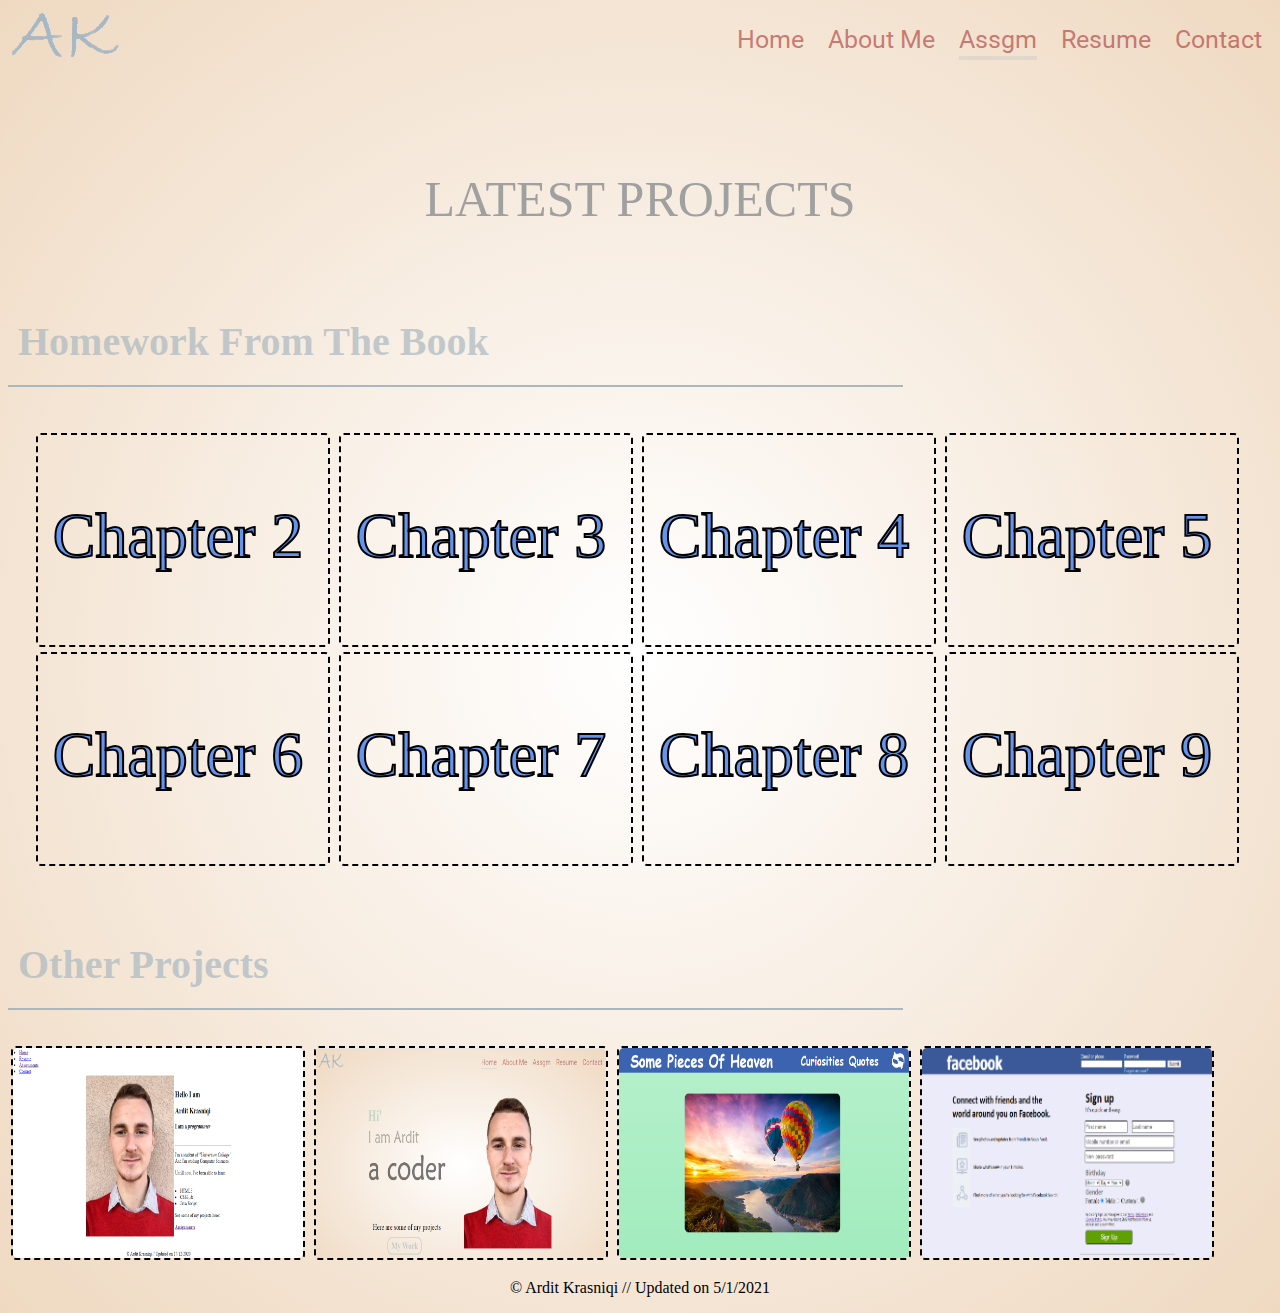
<file: Students BIO-Web 2/assignments.html>
<!DOCTYPE html>
<html>
	<head>
		<meta charset="UTF-8">
		<meta name="viewport" content="width=device-width, initial-scale=1.0">
		<title>Personal website / Assignments</title>
		<link rel="stylesheet" type="text/css" href="assignments.css">
		<link rel="preconnect" href="https://fonts.gstatic.com">
		<link href="https://fonts.googleapis.com/css2?family=Roboto&display=swap" rel="stylesheet">
	</head>
	<body>
	 	
		<div class="menu">   <!-- the menu -->
			<div class="logo">
				<a href="index.html">	
					<img src="logo.png">
				</a>
			</div>

			<div class="navBar">
				<nav>
					<li><a href="index.html" class="nav_home">Home</a></li>
					<li><a href="aboutme.html" class="nav_aboutme">About Me</a></li>
					<li><a href="assignments.html" class="nav_assgm">Assgm</a></li>
					<li><a href="resume.html" class="nav_resume">Resume</a></li>
					<li><a href="contact.html" class="nav_contact">Contact</a></li>
				</nav>	
			</div>
		</div>  <!-- ending of the menu -->
		
		    <!-- Homework -->
		    
			<div class="latest-projects"><p>LATEST PROJECTS</p></div>

			<h2 class="homework">Homework From The Book</h2>

			<div class="chapters">
				<a href="chapter2.html">
					<div class="nth-child">
						<p class="stroke-img">Chapter 2</p>
					</div>
				</a>
				<a href="chapter3.html">
					<div class="nth-child">
						<p class="stroke-img">Chapter 3</p>
					</div>
				</a>
				<a href="chapter4.html">
					<div class="nth-child">
						<p class="stroke-img">Chapter 4</p>
					</div>
				</a>
				<a href="chapter5.html">
					<div class="nth-child">
						<p class="stroke-img">Chapter 5</p>
					</div>
				</a>
				<a href="chapter6.html">
					<div class="nth-child">
						<p class="stroke-img">Chapter 6</p>
					</div>
				</a>
				<a href="chapter7.html">
					<div class="nth-child">
						<p class="stroke-img">Chapter 7</p>
					</div>
				</a>
				<a href="chapter8.html">
					<div class="nth-child">
						<p class="stroke-img">Chapter 8</p>
					</div>
				</a>
				<a href="chapter9.html">
					<div class="nth-child">
						<p class="stroke-img">Chapter 9</p>
					</div>
				</a>
			</div>

			<h2 class="homework">Other Projects</h2>
			<div class="projects">
				<a href="../Students BIO-Web/index.html">
					<div class="nth-child">
						<img class="img-projects" src="project1.PNG" alt="">
					</div>
				</a>
				<a href="index.html">
					<div class="nth-child">
						<img class="img-projects" src="project2.PNG" alt="">
					</div>
				</a>
				<a href="#">
					<div class="nth-child">
						<img class="img-projects" src="somePiecesOfHeaven.PNG" alt="">
					</div>
				</a>
				<a href="#">
					<div class="nth-child">
						<img class="img-projects" src="fFacebook.PNG" alt="">
					</div>
				</a>
			</div>

	    <!-- the footer -->
	    <footer>
	        <p> &copy; Ardit Krasniqi // Updated on 5/1/2021 </p>
	    </footer>
	</body>
</html>
</file>
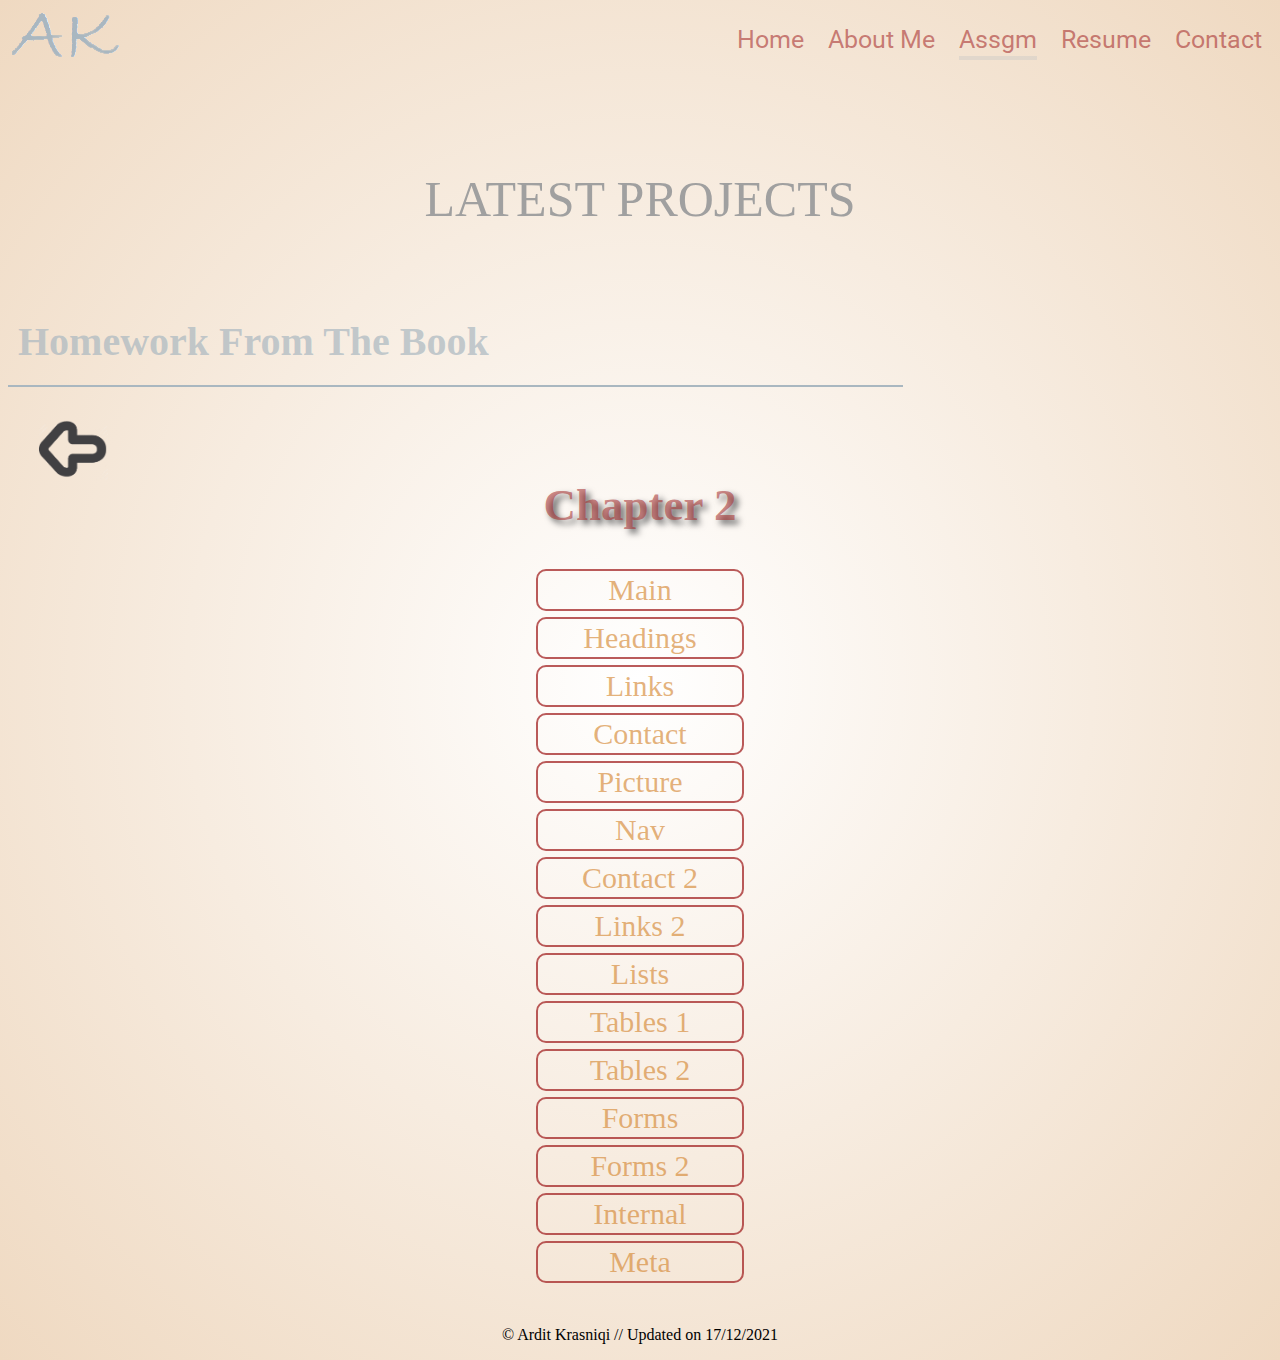
<file: Students BIO-Web 2/chapter2.html>
<!DOCTYPE html>
<html>
	<head>
		<meta charset="UTF-8">
		<meta name="viewport" content="width=device-width, initial-scale=1.0">
		<title>Personal website / Assignments</title>
		<link rel="stylesheet" type="text/css" href="assignments.css">
		<link rel="preconnect" href="https://fonts.gstatic.com">
		<link href="https://fonts.googleapis.com/css2?family=Roboto&display=swap" rel="stylesheet">
	</head>
	<body>
	 	
		<div class="menu">   <!-- the menu -->
			<div class="logo">
				<a href="index.html">	
					<img src="logo.png">
				</a>
			</div>

			<div class="navBar">
				<nav>
					<li><a href="index.html" class="nav_home">Home</a></li>
					<li><a href="aboutme.html" class="nav_aboutme">About Me</a></li>
					<li><a href="assignments.html" class="nav_assgm">Assgm</a></li>
					<li><a href="resume.html" class="nav_resume">Resume</a></li>
					<li><a href="contact.html" class="nav_contact">Contact</a></li>
				</nav>	
			</div>
		</div>  <!-- ending of the menu -->
		
		    <!-- Homework -->
		    
			<div class="latest-projects"><p>LATEST PROJECTS</p></div>

            <h2 class="homework">Homework From The Book</h2>
            
            <a href="assignments.html"><img class="back-button" src="back.png" alt=""></a>

            <h1 class="title">Chapter 2</h1>
            

            <div class="examples">
                <a title="Example 2.1" href="../../detyra/Chapter 2/main.html">Main</a>         
                <a title="Example 2.2" href="../../detyra/Chapter 2/heading.html">Headings</a>  
                <a title="Example 2.3" href="../../detyra/Chapter 2/links.html">Links</a>       
                <a title="Example 2.4" href="../../detyra/Chapter 2/contact.html">Contact</a>    
                <a title="Example 2.6" href="../../detyra/Chapter 2/picture.html">Picture</a>   
                <a title="Example 2.7" href="../../detyra/Chapter 2/nav.html">Nav </a>            
                <a title="Example 2.9" href="../../detyra/Chapter 2/contact2.html">Contact 2</a>
                <a title="Example 2.10" href="../../detyra/Chapter 2/links2.html">Links 2</a>      
                <a title="Example 2.11" href="../../detyra/Chapter 2/list.html">Lists</a>         
                <a title="Example 2.12" href="../../detyra/Chapter 2/table1.html">Tables 1</a>    
                <a title="Example 2.13" href="../../detyra/Chapter 2/table2.html">Tables 2</a>   
                <a title="Example 2.14" href="../../detyra/Chapter 2/form.html">Forms</a>         
                <a title="Example 2.15" href="../../detyra/Chapter 2/form2.html">Forms 2</a>      
                <a title="Example 2.16" href="../../detyra/Chapter 2/internal.html">Internal</a>  
                <a title="Example 2.17" href="../../detyra/Chapter 2/meta.html">Meta</a>
            </div>
	    <!-- the footer -->
	    <footer>
	        <p> &copy; Ardit Krasniqi // Updated on 17/12/2021 </p>
	    </footer>
	</body>
</html>
</file>
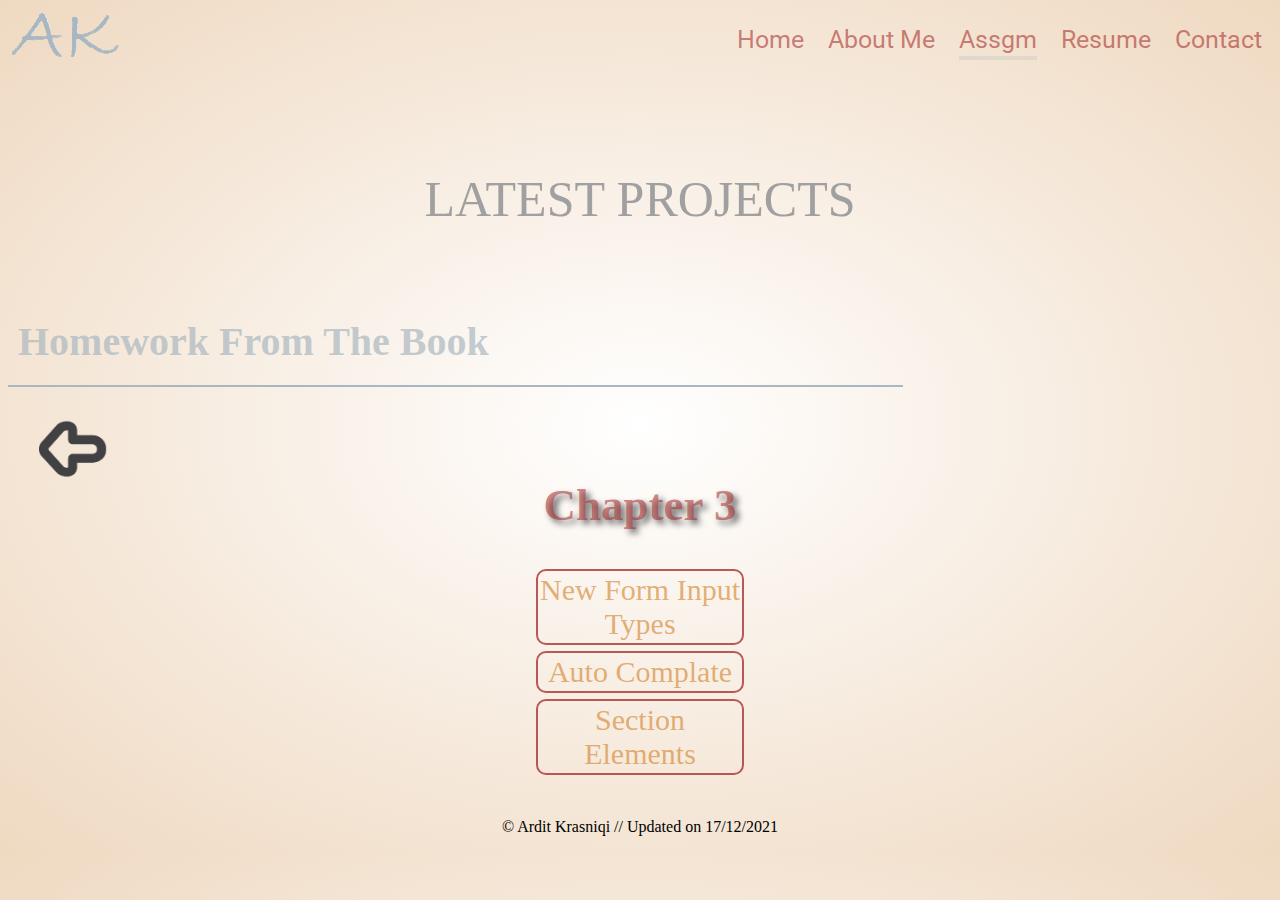
<file: Students BIO-Web 2/chapter3.html>
<!DOCTYPE html>
<html>
	<head>
		<meta charset="UTF-8">
		<meta name="viewport" content="width=device-width, initial-scale=1.0">
		<title>Personal website / Assignments</title>
		<link rel="stylesheet" type="text/css" href="assignments.css">
		<link rel="preconnect" href="https://fonts.gstatic.com">
		<link href="https://fonts.googleapis.com/css2?family=Roboto&display=swap" rel="stylesheet">
	</head>
	<body>
	 	
		<div class="menu">   <!-- the menu -->
			<div class="logo">
				<a href="index.html">	
					<img src="logo.png">
				</a>
			</div>

			<div class="navBar">
				<nav>
					<li><a href="index.html" class="nav_home">Home</a></li>
					<li><a href="aboutme.html" class="nav_aboutme">About Me</a></li>
					<li><a href="assignments.html" class="nav_assgm">Assgm</a></li>
					<li><a href="resume.html" class="nav_resume">Resume</a></li>
					<li><a href="contact.html" class="nav_contact">Contact</a></li>
				</nav>	
			</div>
		</div>  <!-- ending of the menu -->
		
		    <!-- Homework -->
		    
			<div class="latest-projects"><p>LATEST PROJECTS</p></div>

            <h2 class="homework">Homework From The Book</h2>
            
            <a href="assignments.html"><img class="back-button" src="back.png" alt=""></a>

            <h1 class="title">Chapter 3</h1>
            

            <div class="examples">
                <a title="Example 3.1" href="../../detyra/chapter 3/newforminputtypes.html">New Form Input Types</a>  
				<a title="Example 3.17" href="../../detyra/chapter 3/autocomplete.html">Auto Complate</a>
				<a title="Example 3.18" href="../../detyra/chapter 3/sectionelements.html">Section Elements</a>
            </div>
	    <!-- the footer -->
	    <footer>
	        <p> &copy; Ardit Krasniqi // Updated on 17/12/2021 </p>
	    </footer>
	</body>
</html>
</file>
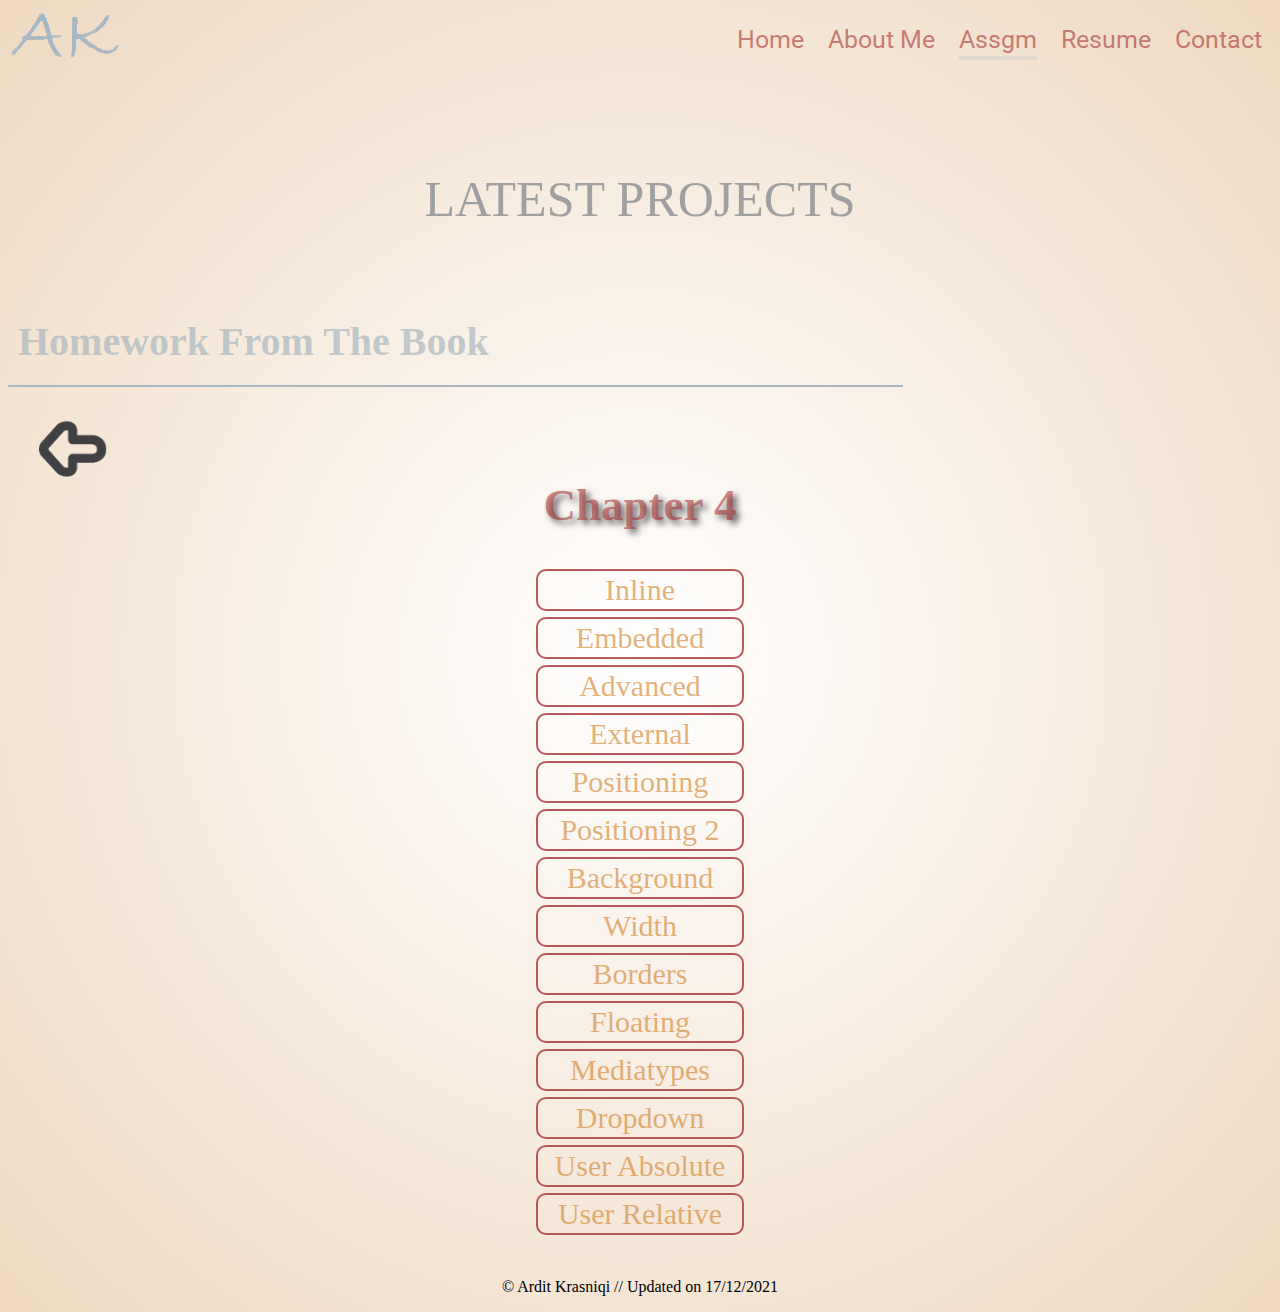
<file: Students BIO-Web 2/chapter4.html>
<!DOCTYPE html>
<html>
	<head>
		<meta charset="UTF-8">
		<meta name="viewport" content="width=device-width, initial-scale=1.0">
		<title>Personal website / Assignments</title>
		<link rel="stylesheet" type="text/css" href="assignments.css">
		<link rel="preconnect" href="https://fonts.gstatic.com">
		<link href="https://fonts.googleapis.com/css2?family=Roboto&display=swap" rel="stylesheet">
	</head>
	<body>
	 	
		<div class="menu">   <!-- the menu -->
			<div class="logo">
				<a href="index.html">	
					<img src="logo.png">
				</a>
			</div>

			<div class="navBar">
				<nav>
					<li><a href="index.html" class="nav_home">Home</a></li>
					<li><a href="aboutme.html" class="nav_aboutme">About Me</a></li>
					<li><a href="assignments.html" class="nav_assgm">Assgm</a></li>
					<li><a href="resume.html" class="nav_resume">Resume</a></li>
					<li><a href="contact.html" class="nav_contact">Contact</a></li>
				</nav>	
			</div>
		</div>  <!-- ending of the menu -->
		
		    <!-- Homework -->
		    
			<div class="latest-projects"><p>LATEST PROJECTS</p></div>

            <h2 class="homework">Homework From The Book</h2>
            
            <a href="assignments.html"><img class="back-button" src="back.png" alt=""></a>

            <h1 class="title">Chapter 4</h1>
            

            <div class="examples">
                <a title="Example 4.1" href="../../detyra/chapter 4/inline.html">Inline</a> 
				<a title="Example 4.3" href="../../detyra/chapter 4/embedded.html">Embedded</a>            
				<a title="Example 4.6" href="../../detyra/chapter 4/advanced.html">Advanced</a>  
				<a title="Example 4.8" href="../../detyra/chapter 4/external.html">External</a>          
				<a title="Example 4.9" href="../../detyra/chapter 4/positioning.html">Positioning</a> 
				<a title="Example 4.10" href="../../detyra/chapter 4/positioning2.html">Positioning 2</a> 
				<a title="Example 4.11" href="../../detyra/chapter 4/background.html">Background</a>      
				<a title="Example 4.12" href="../../detyra/chapter 4/width.html">Width</a> 
				<a title="Example 4.14" href="../../detyra/chapter 4/borders.html">Borders</a> 
				<a title="Example 4.15" href="../../detyra/chapter 4/floating.html">Floating</a> 
				<a title="Example 4.16" href="../../detyra/chapter 4/mediatypes.html">Mediatypes</a>      
				<a title="Example 4.17" href="../../detyra/chapter 4/dropdown.html">Dropdown</a> 
				<a title="Example 4.18" href="../../detyra/chapter 4/user_absolute.html">User Absolute</a> 
				<a title="Example 4.22" href="../../detyra/chapter 4/user_relative.html">User Relative</a>
            </div>
	    <!-- the footer -->
	    <footer>
	        <p> &copy; Ardit Krasniqi // Updated on 17/12/2021 </p>
	    </footer>
	</body>
</html>
</file>
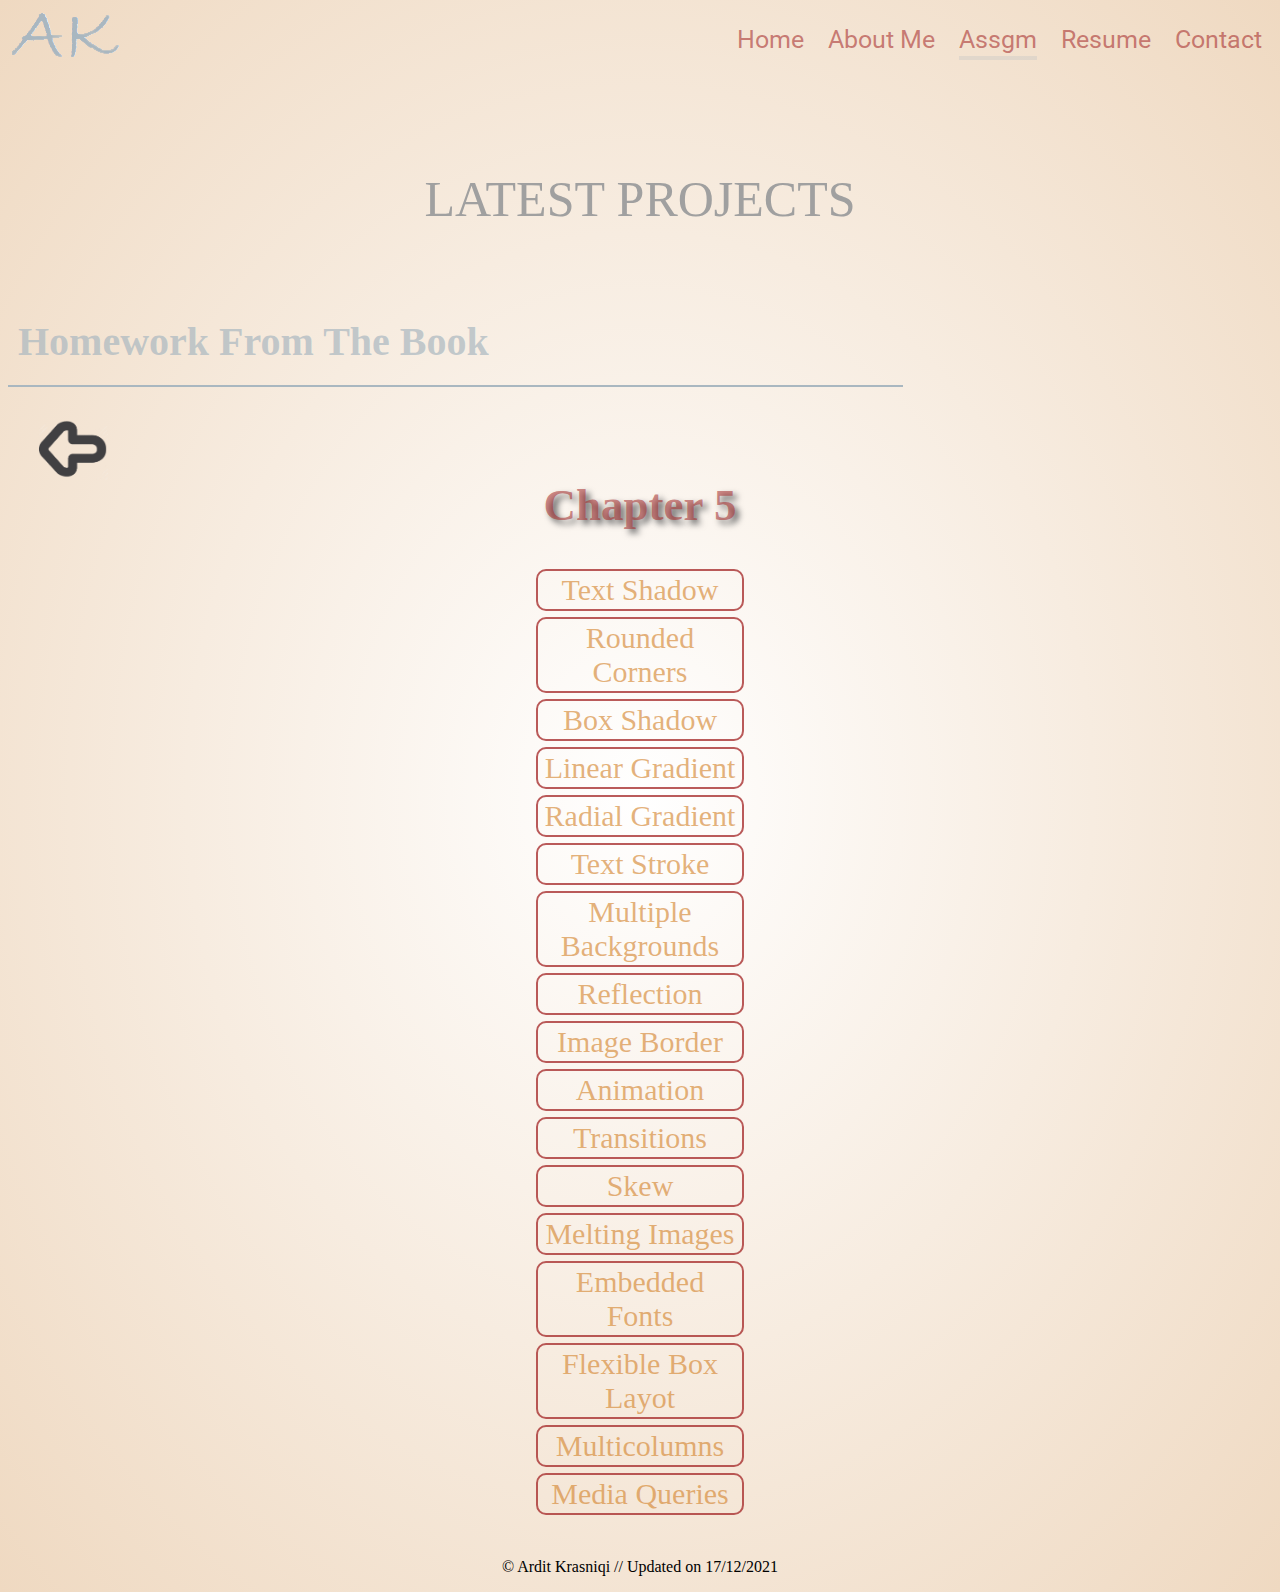
<file: Students BIO-Web 2/chapter5.html>
<!DOCTYPE html>
<html>
	<head>
		<meta charset="UTF-8">
		<meta name="viewport" content="width=device-width, initial-scale=1.0">
		<title>Personal website / Assignments</title>
		<link rel="stylesheet" type="text/css" href="assignments.css">
		<link rel="preconnect" href="https://fonts.gstatic.com">
		<link href="https://fonts.googleapis.com/css2?family=Roboto&display=swap" rel="stylesheet">
	</head>
	<body>
	 	
		<div class="menu">   <!-- the menu -->
			<div class="logo">
				<a href="index.html">	
					<img src="logo.png">
				</a>
			</div>

			<div class="navBar">
				<nav>
					<li><a href="index.html" class="nav_home">Home</a></li>
					<li><a href="aboutme.html" class="nav_aboutme">About Me</a></li>
					<li><a href="assignments.html" class="nav_assgm">Assgm</a></li>
					<li><a href="resume.html" class="nav_resume">Resume</a></li>
					<li><a href="contact.html" class="nav_contact">Contact</a></li>
				</nav>	
			</div>
		</div>  <!-- ending of the menu -->
		
		    <!-- Homework -->
		    
			<div class="latest-projects"><p>LATEST PROJECTS</p></div>

            <h2 class="homework">Homework From The Book</h2>
            
            <a href="assignments.html"><img class="back-button" src="back.png" alt=""></a>

            <h1 class="title">Chapter 5</h1>
            

            <div class="examples">
                <a title="Example 5.1" href="../../detyra/chapter 5/textshadow.html">Text Shadow</a>
				<a title="Example 5.2" href="../../detyra/chapter 5/roundedcorners.html">Rounded Corners</a> 
				<a title="Example 5.3" href="../../detyra/chapter 5/boxshadow.html">Box Shadow</a>
				<a title="Example 5.4" href="../../detyra/chapter 5/lineargradient.html">Linear Gradient</a> 
				<a title="Example 5.6" href="../../detyra/chapter 5/radialgradient.html">Radial Gradient</a>
				<a title="Example 5.7" href="../../detyra/chapter 5/textstroke.html">Text Stroke</a>         
				<a title="Example 5.8" href="../../detyra/chapter 5/multiplebackgrounds.html">Multiple Backgrounds</a>
				<a title="Example 5.9" href="../../detyra/chapter 5/reflection.html">Reflection</a>          
				<a title="Example 5.10" href="../../detyra/chapter 5/imageborder.html">Image Border</a>  
				<a title="Example 5.11" href="../../detyra/chapter 5/animation.html">Animation</a> 
				<a title="Example 5.12" href="../../detyra/chapter 5/transitions.html">Transitions</a>        
				<a title="Example 5.13" href="../../detyra/chapter 5/skew.html">Skew</a>  
				<a title="Example 5.14" href="../../detyra/chapter 5/meltingimages.html">Melting Images</a> 
				<a title="Example 5.15" href="../../detyra/chapter 5/embeddedfonts.html">Embedded Fonts</a>   
				<a title="Example 5.16" href="../../detyra/chapter 5/fblm.html">Flexible Box Layot </a>  
				<a title="Example 5.17" href="../../detyra/chapter 5/multicolumns.html">Multicolumns</a>      
				<a title="Example 5.18" href="../../detyra/chapter 5/mediaqueries.html">Media Queries</a>
            </div>
	    <!-- the footer -->
	    <footer>
	        <p> &copy; Ardit Krasniqi // Updated on 17/12/2021 </p>
	    </footer>
	</body>
</html>
</file>
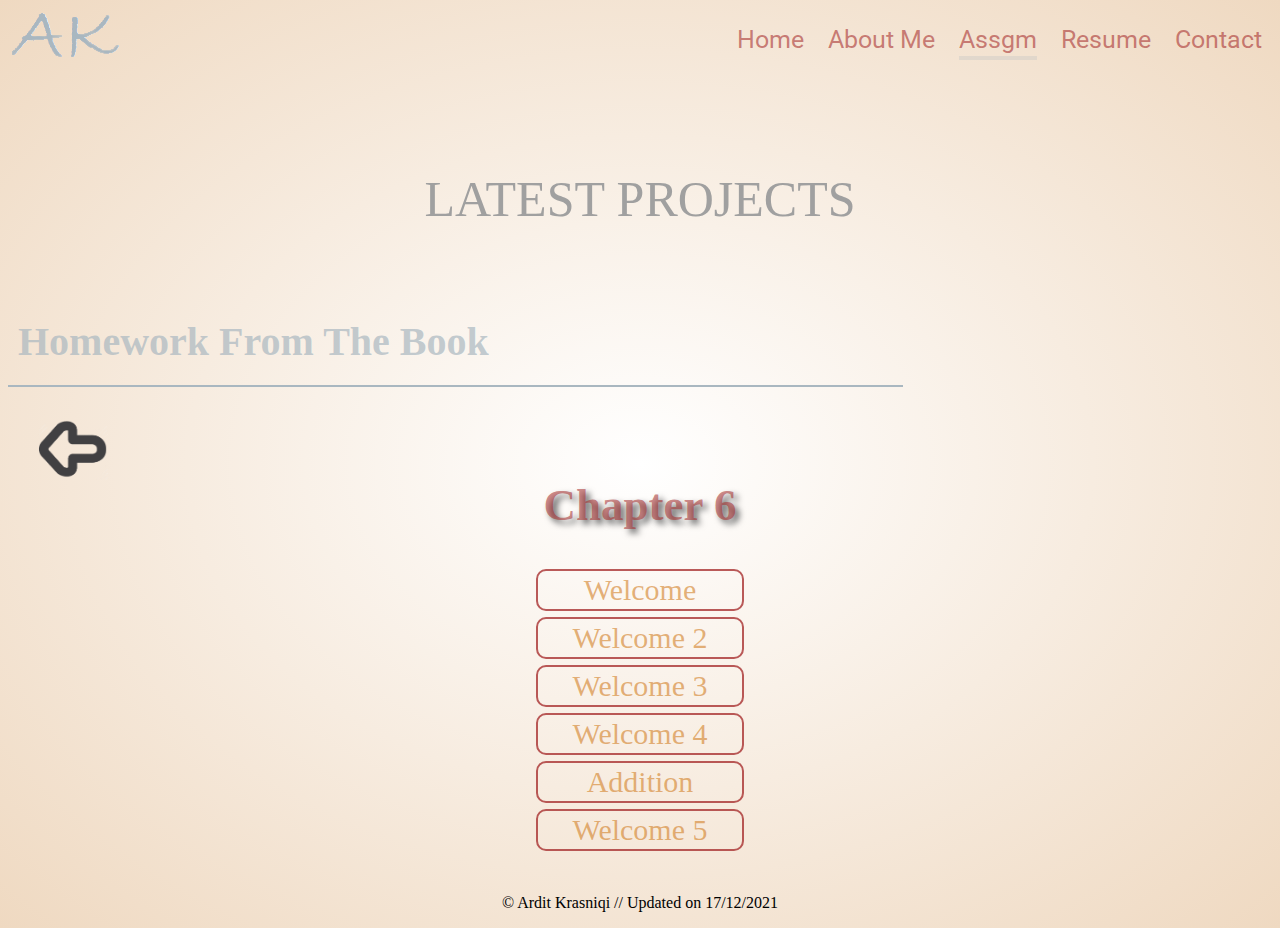
<file: Students BIO-Web 2/chapter6.html>
<!DOCTYPE html>
<html>
	<head>
		<meta charset="UTF-8">
		<meta name="viewport" content="width=device-width, initial-scale=1.0">
		<title>Personal website / Assignments</title>
		<link rel="stylesheet" type="text/css" href="assignments.css">
		<link rel="preconnect" href="https://fonts.gstatic.com">
		<link href="https://fonts.googleapis.com/css2?family=Roboto&display=swap" rel="stylesheet">
	</head>
	<body>
	 	
		<div class="menu">   <!-- the menu -->
			<div class="logo">
				<a href="index.html">	
					<img src="logo.png">
				</a>
			</div>

			<div class="navBar">
				<nav>
					<li><a href="index.html" class="nav_home">Home</a></li>
					<li><a href="aboutme.html" class="nav_aboutme">About Me</a></li>
					<li><a href="assignments.html" class="nav_assgm">Assgm</a></li>
					<li><a href="resume.html" class="nav_resume">Resume</a></li>
					<li><a href="contact.html" class="nav_contact">Contact</a></li>
				</nav>	
			</div>
		</div>  <!-- ending of the menu -->
		
		    <!-- Homework -->
		    
			<div class="latest-projects"><p>LATEST PROJECTS</p></div>

            <h2 class="homework">Homework From The Book</h2>
            
            <a href="assignments.html"><img class="back-button" src="back.png" alt=""></a>

            <h1 class="title">Chapter 6</h1>
            

            <div class="examples">
                <a title="Example 6.1" href="../../detyra/chapter 6/welcome.html">Welcome</a> 
				<a title="Example 6.2" href="../../detyra/chapter 6/welcome2.html">Welcome 2</a>
				<a title="Example 6.3" href="../../detyra/chapter 6/welcome3.html">Welcome 3</a>   
				<a title="Example 6.5" href="../../detyra/chapter 6/welcome4.html">Welcome 4</a> 
				<a title="Example 6.7" href="../../detyra/chapter 6/addition.html">Addition</a>   
				<a title="Example 6.14" href="../../detyra/chapter 6/welcome5.html">Welcome 5</a>
            </div>
	    <!-- the footer -->
	    <footer>
	        <p> &copy; Ardit Krasniqi // Updated on 17/12/2021 </p>
	    </footer>
	</body>
</html>
</file>
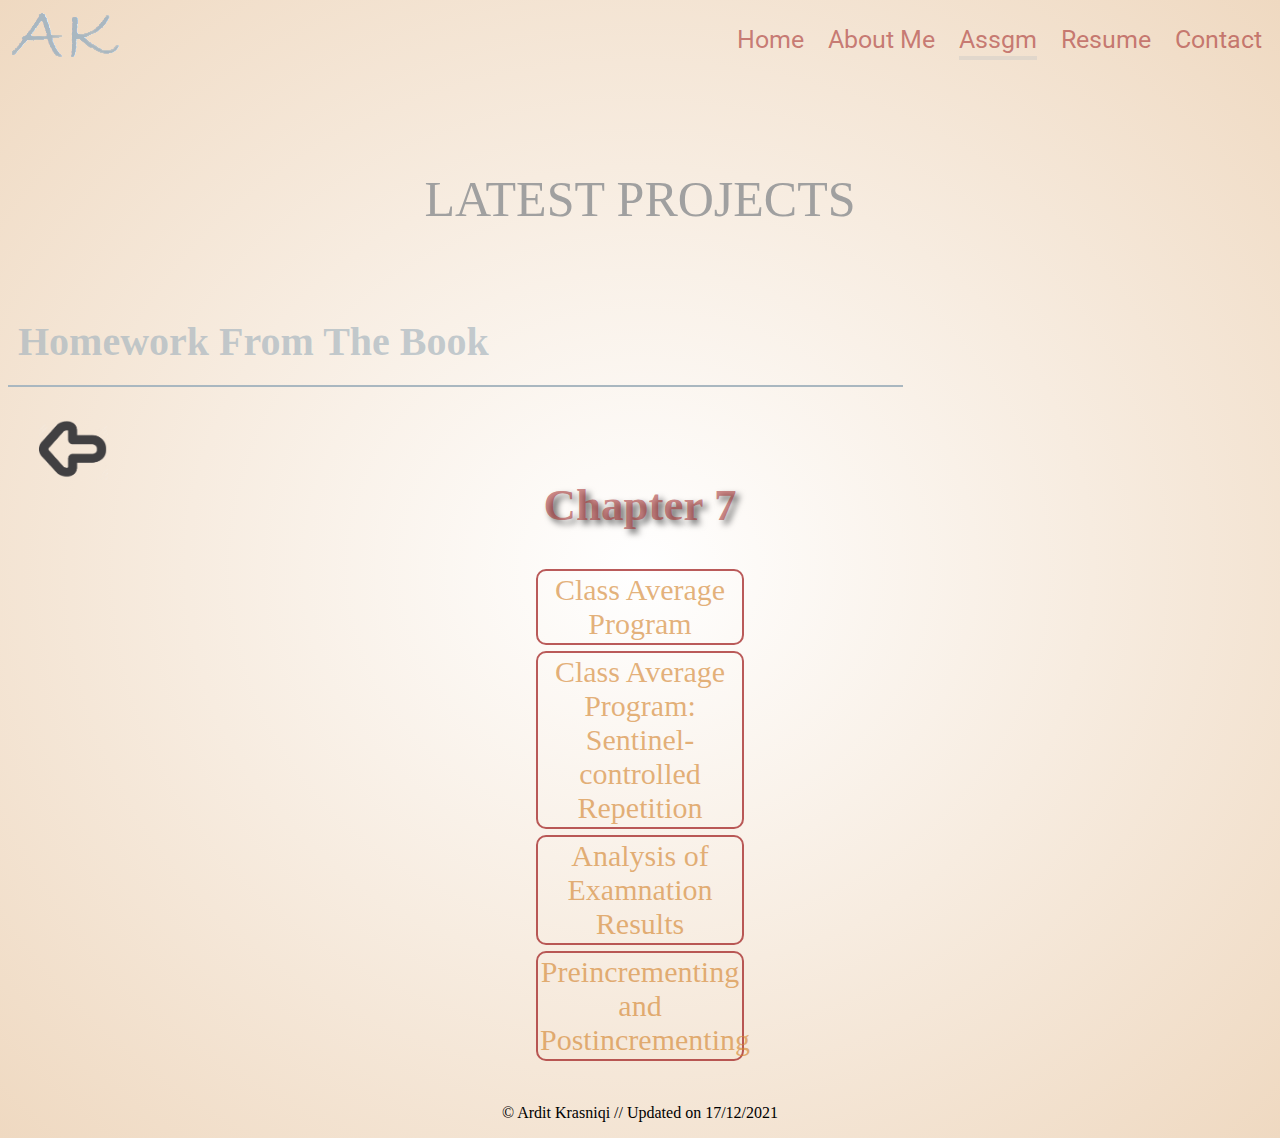
<file: Students BIO-Web 2/chapter7.html>
<!DOCTYPE html>
<html>
	<head>
		<meta charset="UTF-8">
		<meta name="viewport" content="width=device-width, initial-scale=1.0">
		<title>Personal website / Assignments</title>
		<link rel="stylesheet" type="text/css" href="assignments.css">
		<link rel="preconnect" href="https://fonts.gstatic.com">
		<link href="https://fonts.googleapis.com/css2?family=Roboto&display=swap" rel="stylesheet">
	</head>
	<body>
	 	
		<div class="menu">   <!-- the menu -->
			<div class="logo">
				<a href="index.html">	
					<img src="logo.png">
				</a>
			</div>

			<div class="navBar">
				<nav>
					<li><a href="index.html" class="nav_home">Home</a></li>
					<li><a href="aboutme.html" class="nav_aboutme">About Me</a></li>
					<li><a href="assignments.html" class="nav_assgm">Assgm</a></li>
					<li><a href="resume.html" class="nav_resume">Resume</a></li>
					<li><a href="contact.html" class="nav_contact">Contact</a></li>
				</nav>	
			</div>
		</div>  <!-- ending of the menu -->
		
		    <!-- Homework -->
		    
			<div class="latest-projects"><p>LATEST PROJECTS</p></div>

            <h2 class="homework">Homework From The Book</h2>
            
            <a href="assignments.html"><img class="back-button" src="back.png" alt=""></a>

            <h1 class="title">Chapter 7</h1>
            

            <div class="examples">
                <a title="Example 7.7" href="../../detyra/chapter 7/average.html">Class Average Program</a>  
                <a title="Example 7.9" href="../../detyra/chapter 7/average2.html">Class Average Program: Sentinel-controlled Repetition</a>  
                <a title="Example 7.11" href="../../detyra/chapter 7/analysis.html">Analysis of Examnation Results</a>  
                <a title="Example 7.14" href="../../detyra/chapter 7/increment.html">Preincrementing and Postincrementing</a>
            </div>
	    <!-- the footer -->
	    <footer>
	        <p> &copy; Ardit Krasniqi // Updated on 17/12/2021 </p>
	    </footer>
	</body>
</html>
</file>
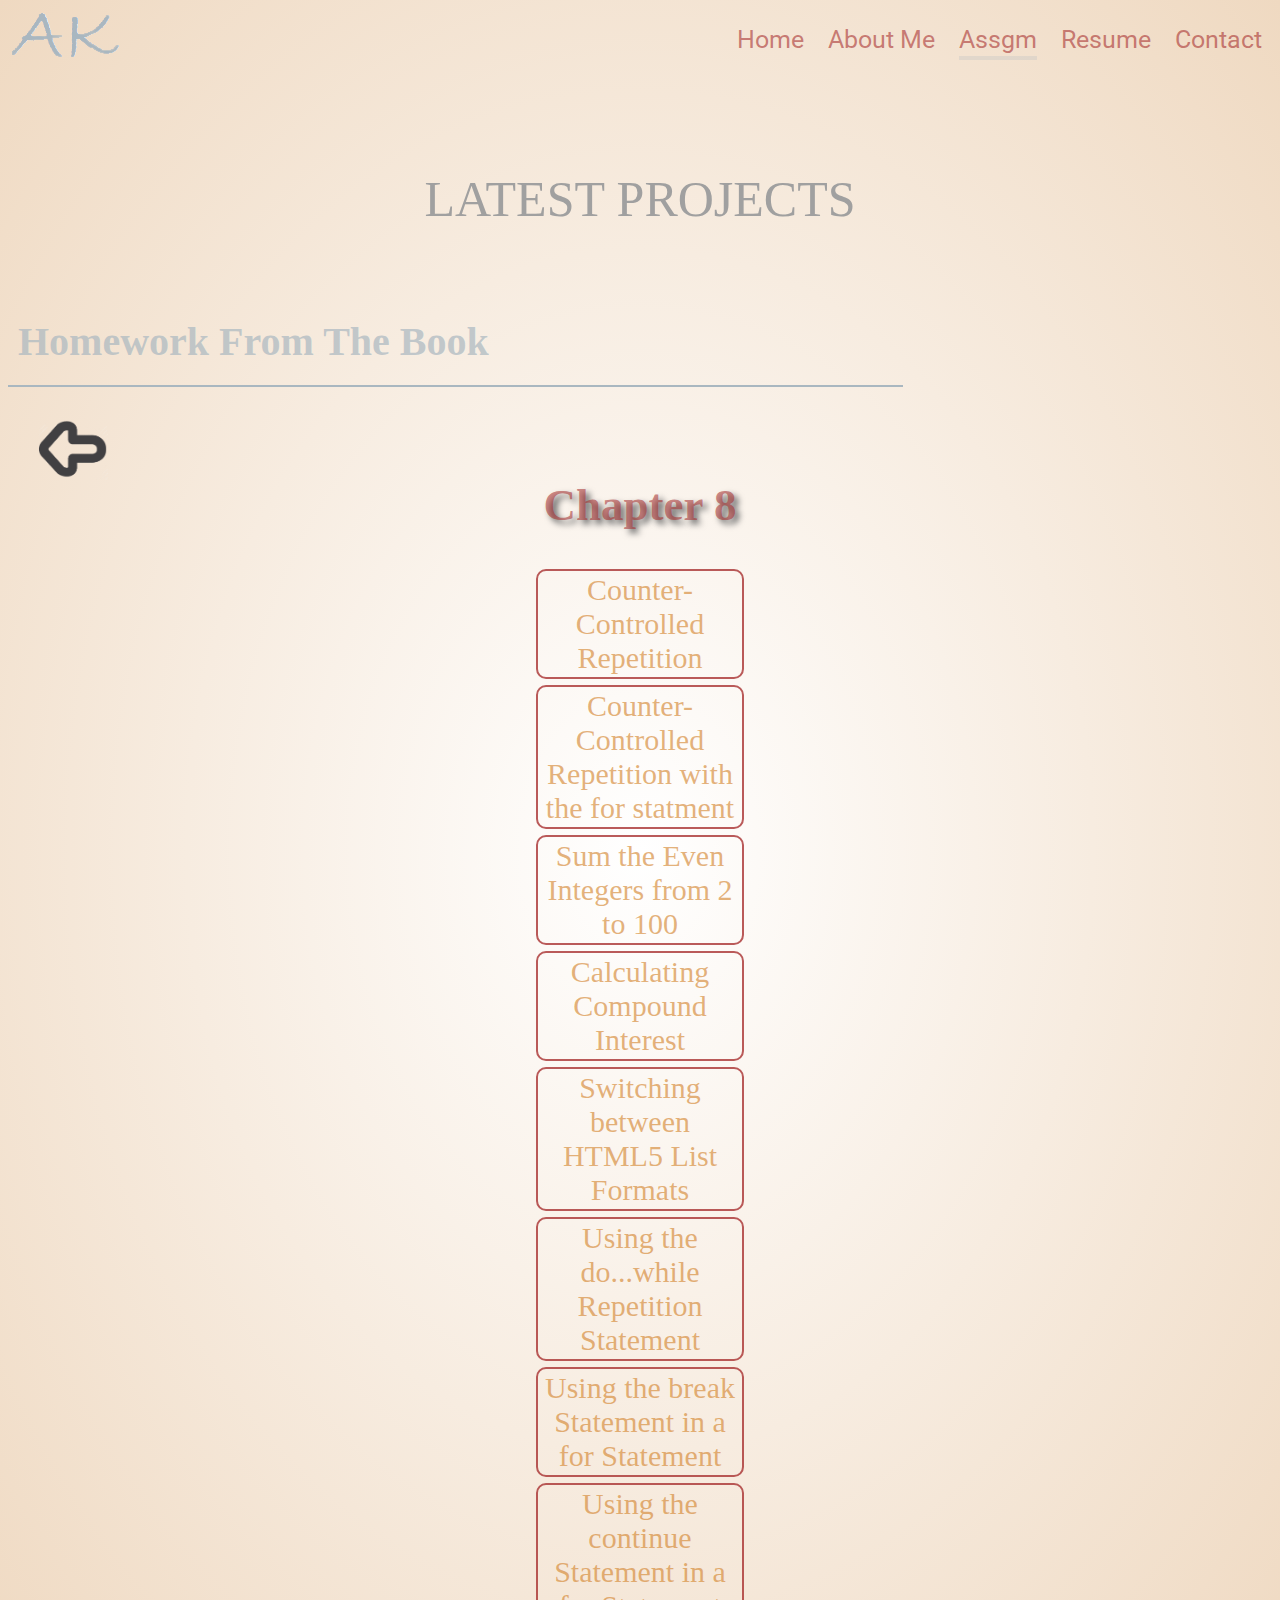
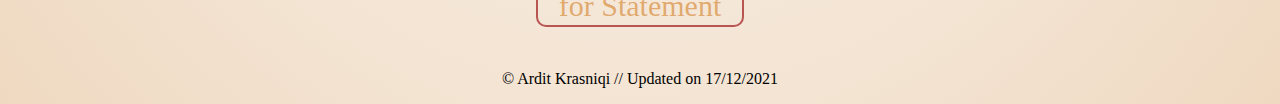
<file: Students BIO-Web 2/chapter8.html>
<!DOCTYPE html>
<html>
	<head>
		<meta charset="UTF-8">
		<meta name="viewport" content="width=device-width, initial-scale=1.0">
		<title>Personal website / Assignments</title>
		<link rel="stylesheet" type="text/css" href="assignments.css">
		<link rel="preconnect" href="https://fonts.gstatic.com">
		<link href="https://fonts.googleapis.com/css2?family=Roboto&display=swap" rel="stylesheet">
	</head>
	<body>
	 	
		<div class="menu">   <!-- the menu -->
			<div class="logo">
				<a href="index.html">	
					<img src="logo.png">
				</a>
			</div>

			<div class="navBar">
				<nav>
					<li><a href="index.html" class="nav_home">Home</a></li>
					<li><a href="aboutme.html" class="nav_aboutme">About Me</a></li>
					<li><a href="assignments.html" class="nav_assgm">Assgm</a></li>
					<li><a href="resume.html" class="nav_resume">Resume</a></li>
					<li><a href="contact.html" class="nav_contact">Contact</a></li>
				</nav>	
			</div>
		</div>  <!-- ending of the menu -->
		
		    <!-- Homework -->
		    
			<div class="latest-projects"><p>LATEST PROJECTS</p></div>

            <h2 class="homework">Homework From The Book</h2>
            
            <a href="assignments.html"><img class="back-button" src="back.png" alt=""></a>

            <h1 class="title">Chapter 8</h1>
            

            <div class="examples">
                <a title="Example 8.1" href="../../detyra/chapter 8/WhileCounter.html">Counter-Controlled Repetition</a>  
                <a title="Example 8.2" href="../../detyra/chapter 8/ForCounter.html">Counter-Controlled Repetition with the for statment</a> 
                <a title="Example 8.5" href="../../detyra/chapter 8/Sum.html">Sum the Even Integers from 2 to 100</a> 
                <a title="Example 8.6" href="../../detyra/chapter 8/Interest.html">Calculating Compound Interest</a> 
                <a title="Example 8.7" href="../../detyra/chapter 8/SwitchTest.html">Switching between HTML5 List Formats</a> 
                <a title="Example 8.9" href="../../detyra/chapter 8/DowhileTest.html">Using the do...while Repetition Statement</a> 
                <a title="Example 8.11" href="../../detyra/chapter 8/BreakTest.html">Using the break Statement in a for Statement</a> 
                <a title="Example 8.12" href="../../detyra/chapter 8/ContinueTest.html">Using the continue Statement in a for Statement</a> 
            </div>
	    <!-- the footer -->
	    <footer>
	        <p> &copy; Ardit Krasniqi // Updated on 17/12/2021 </p>
	    </footer>
	</body>
</html>
</file>
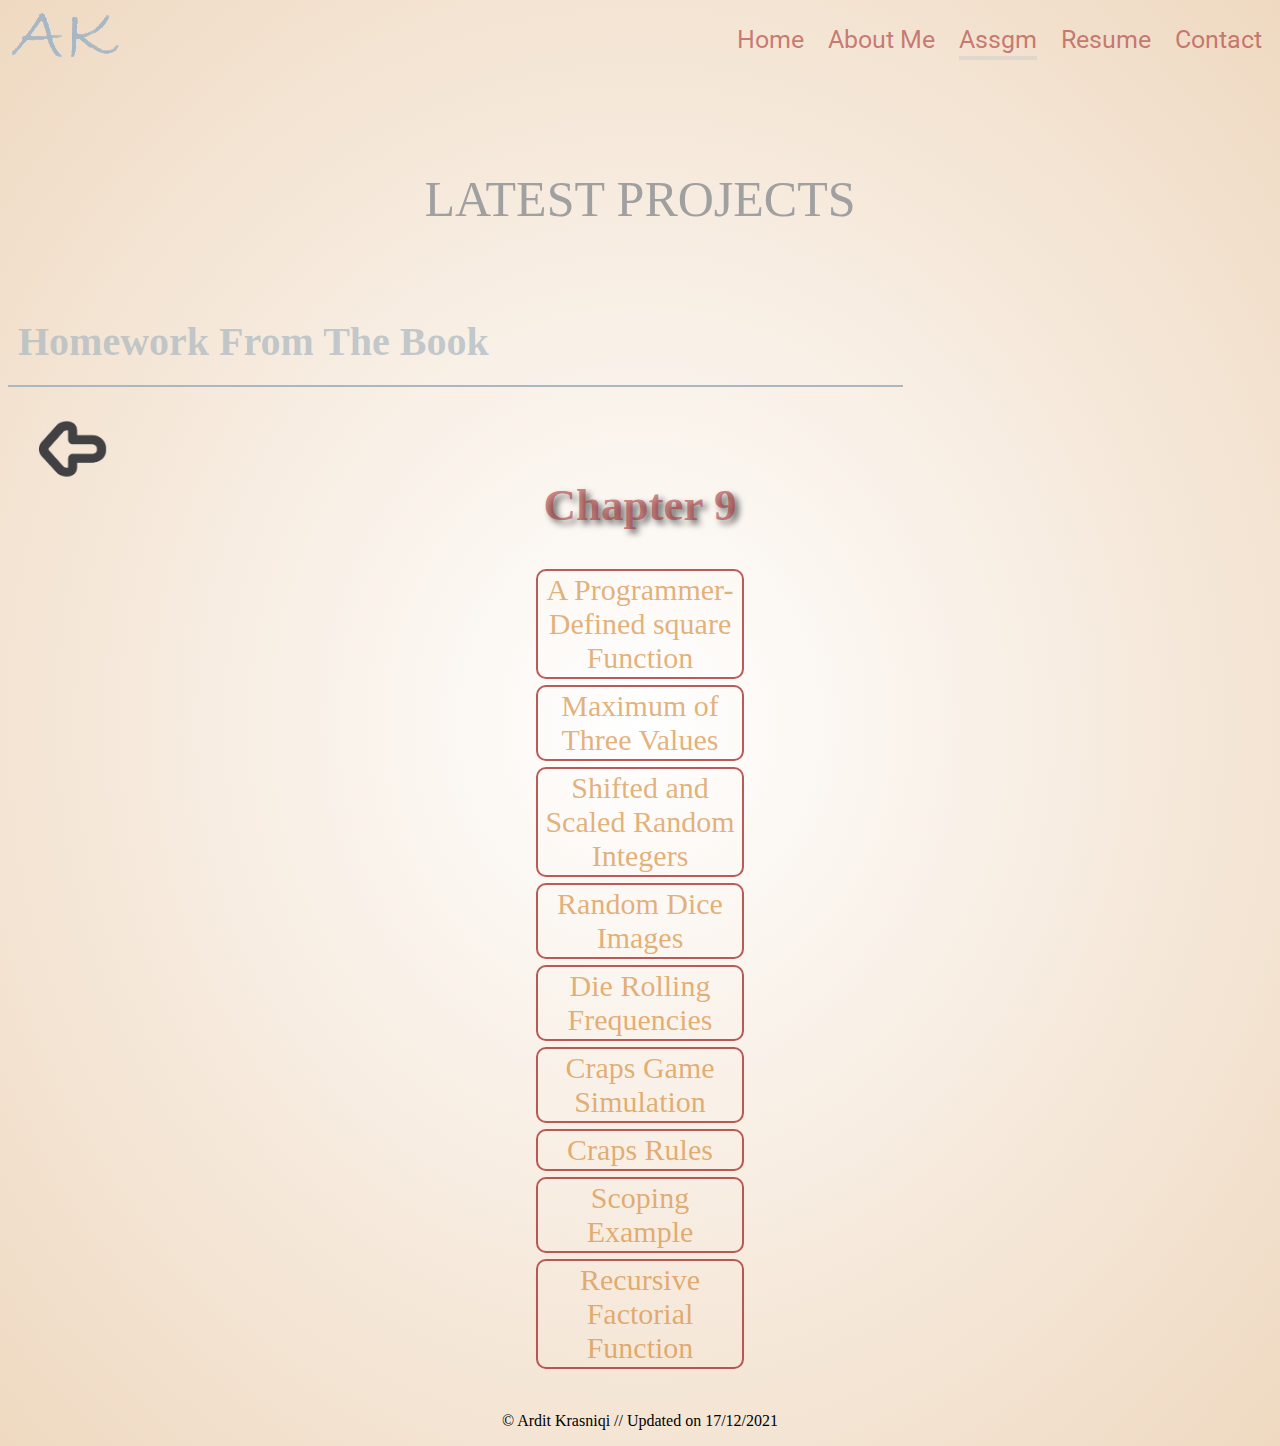
<file: Students BIO-Web 2/chapter9.html>
<!DOCTYPE html>
<html>
	<head>
		<meta charset="UTF-8">
		<meta name="viewport" content="width=device-width, initial-scale=1.0">
		<title>Personal website / Assignments</title>
		<link rel="stylesheet" type="text/css" href="assignments.css">
		<link rel="preconnect" href="https://fonts.gstatic.com">
		<link href="https://fonts.googleapis.com/css2?family=Roboto&display=swap" rel="stylesheet">
	</head>
	<body>
	 	
		<div class="menu">   <!-- the menu -->
			<div class="logo">
				<a href="index.html">	
					<img src="logo.png">
				</a>
			</div>

			<div class="navBar">
				<nav>
					<li><a href="index.html" class="nav_home">Home</a></li>
					<li><a href="aboutme.html" class="nav_aboutme">About Me</a></li>
					<li><a href="assignments.html" class="nav_assgm">Assgm</a></li>
					<li><a href="resume.html" class="nav_resume">Resume</a></li>
					<li><a href="contact.html" class="nav_contact">Contact</a></li>
				</nav>	
			</div>
		</div>  <!-- ending of the menu -->
		
		    <!-- Homework -->
		    
			<div class="latest-projects"><p>LATEST PROJECTS</p></div>

            <h2 class="homework">Homework From The Book</h2>
            
            <a href="assignments.html"><img class="back-button" src="back.png" alt=""></a>

            <h1 class="title">Chapter 9</h1>
            

            <div class="examples">
                <a title="Example 9.2" href="../../detyra/chapter 9/SquareInt.html">A Programmer-Defined square Function</a>  
				<a title="Example 9.3" href="../../detyra/chapter 9/maximum.html">Maximum of Three Values</a>
                <a title="Example 9.4" href="../../detyra/chapter 9/RandomInt.html">Shifted and Scaled Random Integers</a>
                <a title="Example 9.5" href="../../detyra/chapter 9/RollDice.html">Random Dice Images</a>
                <a title="Example 9.6" href="../../detyra/chapter 9/RollDice2.html">Die Rolling Frequencies</a>
                <a title="Example 9.7" href="../../detyra/chapter 9/craps.html">Craps Game Simulation</a>
                <a title="Example 9.8" href="../../detyra/chapter 9/CrapsRules.html">Craps Rules</a>
                <a title="Example 9.9" href="../../detyra/chapter 9/scoping.html">Scoping Example</a>
                <a title="Example 9.12" href="../../detyra/chapter 9/FactorialTest.html">Recursive Factorial Function</a>
            </div>
	    <!-- the footer -->
	    <footer>
	        <p> &copy; Ardit Krasniqi // Updated on 17/12/2021 </p>
	    </footer>
	</body>
</html>
</file>
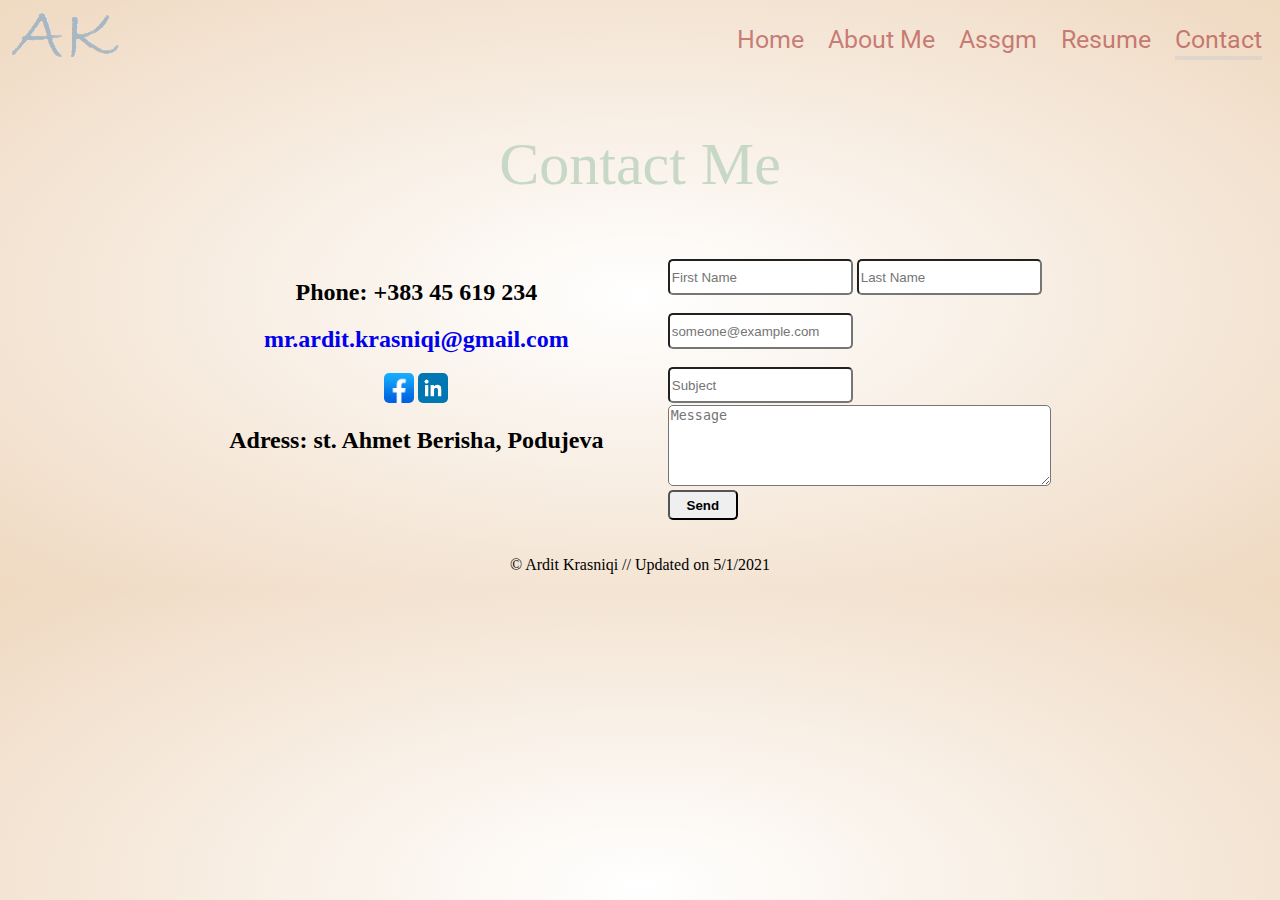
<file: Students BIO-Web 2/contact.html>
<!DOCTYPE html>
<html>
	<head>
		<meta charset="UTF-8">
		<meta name="viewport" content="width=device-width, initial-scale=1.0">
		<title>Personal website / Contact</title>
		<link rel="stylesheet" type="text/css" href="contact.css">
		<link rel="preconnect" href="https://fonts.gstatic.com">
        <link href="https://fonts.googleapis.com/css2?family=Roboto:wght@100&display=swap" rel="stylesheet">
		<link href="https://fonts.googleapis.com/css2?family=Roboto&display=swap" rel="stylesheet">
	</head>
	<body>
		
		<div class="menu">   <!-- the menu -->
			<div class="logo">
				<a href="index.html">	
					<img src="logo.png">
				</a>
			</div>

			<div class="navBar">
				<nav>
					<li><a href="index.html" class="nav_home">Home</a></li>
					<li><a href="aboutme.html" class="nav_aboutme">About Me</a></li>
					<li><a href="assignments.html" class="nav_assgm">Assgm</a></li>
					<li><a href="resume.html" class="nav_resume">Resume</a></li>
					<li><a href="contact.html" class="nav_contact">Contact</a></li>
				</nav>	
			</div>
		</div>
	    
		<p class="contact-me">Contact Me</p>
		<div class="columns">
			<div>
		    	<h2>Phone: +383 45 619 234</h2>
		    	<h2><a href="mailto:mr.ardit.krasniqi@gmail.com"> mr.ardit.krasniqi@gmail.com</a></h2>
				<a href="https://www.facebook.com/krasniqi.ardit.507" target="_blank">
					<img style="border-radius: 5px;" src="facebook_logo.png">
				</a> 
				<a href="https://www.linkedin.com/in/ardit-krasniqi-a398a11ba/" target="_blank">
					<img style="border-radius: 5px;" src="linkedin_logo.png">
				</a>
				<h2>Adress: st. Ahmet Berisha, Podujeva</h2>
			</div>	
			<div>	
				<input type="text" name="name" placeholder="First Name">
				<input type="text" name="lastname" placeholder="Last Name"> <br><br>
	    		<input type="text" name="email" placeholder="someone@example.com" maxlength="30" width="300" height="30"> <br><br>
				<input type="text" name="Subject" placeholder="Subject"> <br>
				<textarea name="message" cols="45" rows="5" placeholder="Message"></textarea> <br>
				<input style="width: 70px; font-weight: bold;" type="Submit" value="Send">
			</div>	
		</div>
	    <!-- the footer -->
	    <footer style="padding-top: 20px;">
	        <p> &copy; Ardit Krasniqi // Updated on 5/1/2021 </p>
	    </footer> 
	</body>
</html>
</file>
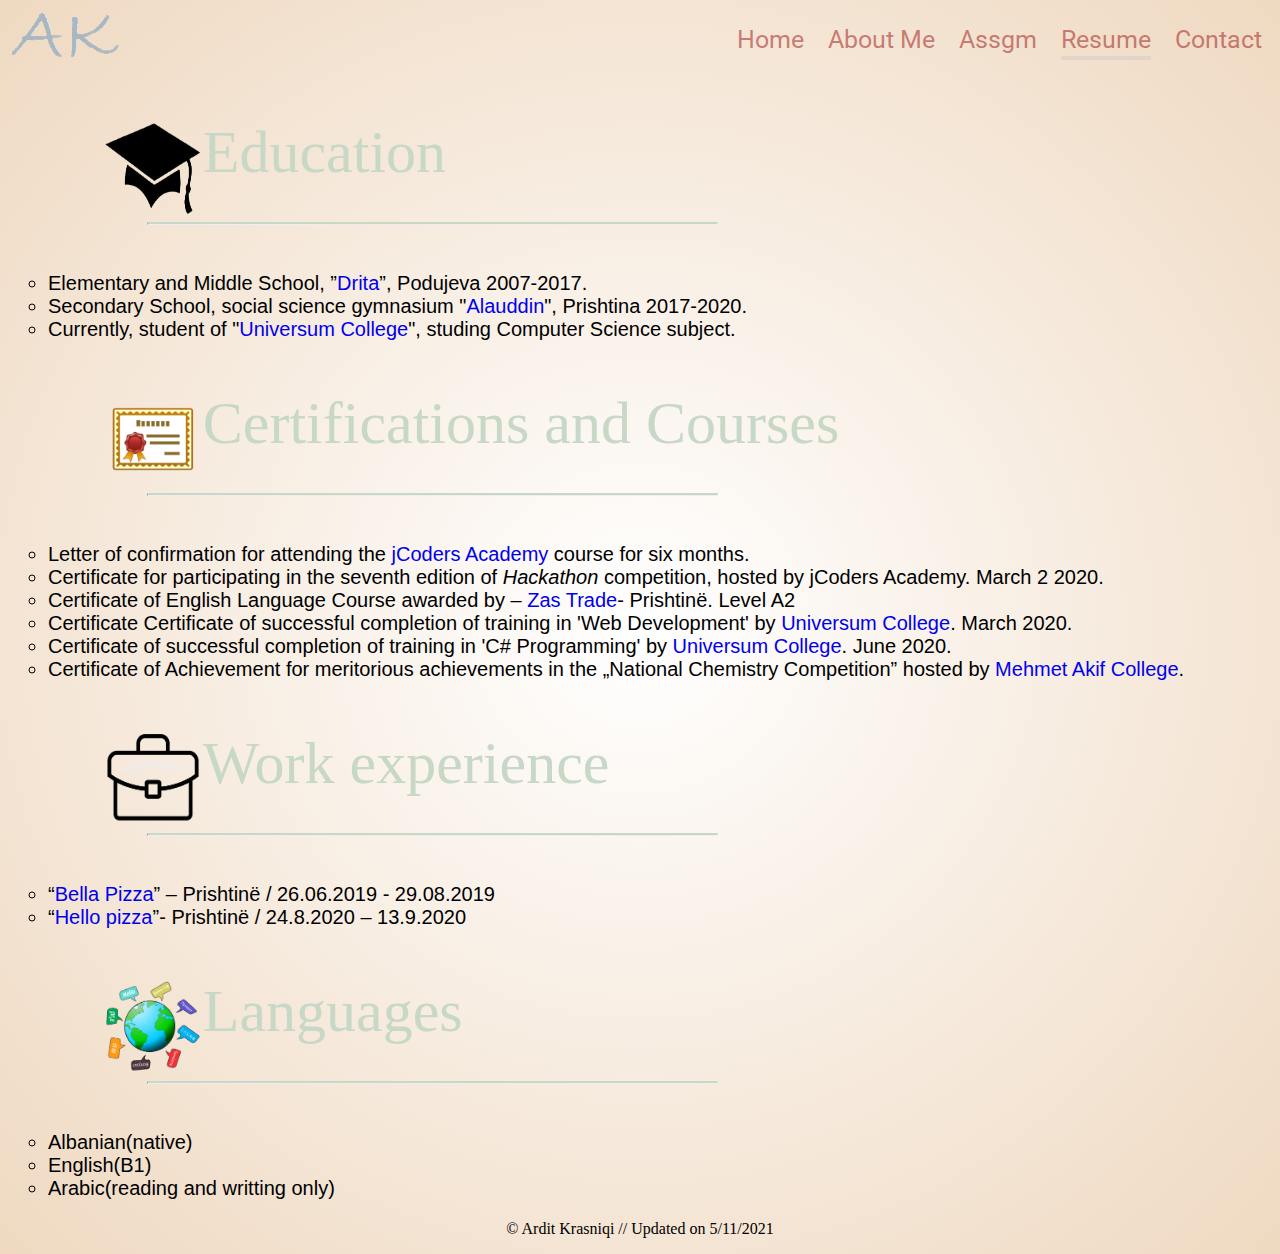
<file: Students BIO-Web 2/resume.html>
<!DOCTYPE html>
<html>
    <head>
	<meta charset="UTF-8">
    	<meta name="viewport" content="width=device-width, initial-scale=1.0">
	<title>Personal website / Resume</title>
        <link rel="stylesheet" type="text/css" href="resume.css">
        <link rel="preconnect" href="https://fonts.gstatic.com">
        <link href="https://fonts.googleapis.com/css2?family=Roboto:wght@100&display=swap" rel="stylesheet">
		<link href="https://fonts.googleapis.com/css2?family=Roboto&display=swap" rel="stylesheet">
    </head>
    <body>
        <!-- the menu -->
        <div class="menu">   
            <div class="logo">
                <a href="index.html">	
                        <img src="logo.png">
                </a> 
            </div>

            <div class="navBar">
                <nav>
                    <li><a href="index.html" class="nav_home">Home</a></li>
					<li><a href="aboutme.html" class="nav_aboutme">About Me</a></li>
					<li><a href="assignments.html" class="nav_assgm">Assgm</a></li>
					<li><a href="resume.html" class="nav_resume">Resume</a></li>
					<li><a href="contact.html" class="nav_contact">Contact</a></li>
                </nav>	
            </div>
        </div>

        <!-- here is my education -->
        <div class="title">
            <div>
                <img class="title-img" src="education.png" alt="">
            </div>
            <div>
                <p class="title-name">Education</p> 
            </div>
        </div>
        <hr class="hr">
        <div class="element-list">
            <ul>
                <li>
                    Elementary and Middle School, ”<a href="https://www.facebook.com/Ahmeti" target="_blank">Drita</a>”, Podujeva 2007-2017.
                </li>
                <li>
                    Secondary School, social science gymnasium "<a href="http://medreseja.com/" target="_blank">Alauddin</a>", Prishtina 2017-2020.
                </li>
                <li>
                    Currently, student of "<a href="https://www.universum-ks.org/" target="_blank">Universum College</a>", studing Computer Science subject.
                </li>
            </ul>
        </div>

         <!-- here are my certifications and courses -->
        <div class="title">
            <div>
                <img class="title-img" src="certifications.png" alt="">
            </div>
            <div>
                <p class="title-name">Certifications and Courses</p> 
            </div>
        </div>
        <hr class="hr">
        <div class="element-list">
            <ul>
                <li>
                    Letter of confirmation for  attending the <a href="https://j-coders.com/" target="_blank">jCoders Academy</a> course for six months.
                </li>
                <li>
                    Certificate for participating in the seventh edition of <i>Hackathon</i> competition, hosted by jCoders Academy.  March 2 2020.
                </li>
                <li>
                   Certificate of English Language Course awarded by – <a href="https://www.facebook.com/zastrade/" target="_blank">Zas Trade</a>- Prishtinë. Level A2
                </li>
                <li>
                    Certificate Certificate of successful completion of training in 'Web Development' by <a href="https://www.universum-ks.org/" target="_blank">Universum College</a>. March 2020.</li>
                        <li>Certificate of successful completion of training in 'C# Programming' by <a href="https://www.universum-ks.org/">Universum College</a>. June 2020.
                </li>
                <li>
                    Certificate of Achievement for meritorious achievements in the „National Chemistry Competition” hosted by <a href="https://www.facebook.com/mackosova" target="_blank">Mehmet Akif College</a>.
                </li>
            </ul>
        </div>
        <!-- here is my work experience -->
        <div class="title">
            <div>
                <img class="title-img" src="work.png" alt="">
            </div>
            <div>
                <p class="title-name">Work experience</p>
            </div>
        </div>
        <hr class="hr">
        <div class="element-list">
            <ul>
                <li>
                    “<a href="https://www.facebook.com/BellaPizzaPrishtin" target="_blank">Bella Pizza</a>” – Prishtinë / 26.06.2019 - 29.08.2019
                </li>
                <li>
                    “<a href="https://www.facebook.com/hellopizzaks" target="_blank">Hello pizza</a>”- Prishtinë / 24.8.2020 – 13.9.2020
                </li>
            </ul>
        </div>
        <!-- here are my languages -->
        <div class="title">
            <div>
                <img class="title-img" src="languages.png" alt="">
            </div>
            <div>
                <p class="title-name">Languages</p>
            </div>
        </div>
        <hr class="hr">
        <div class="element-list">
            <ul>
                <li>Albanian(native)</li>
                <li>English(B1)</li>
                <li>Arabic(reading and writting only)</li>
            </ul>
        </div>
        <!-- the footer -->
        <footer>
            <p> &copy; Ardit Krasniqi // Updated on 5/11/2021 </p>
        </footer>
    </body>
</html>
</file>
<file: Students BIO-Web 2/assignments.css>
/*inheritance*/
body{ 
    background:radial-gradient( white, #efd9c1 );
}
hr{
width: 400px;
float: left;
margin:0;
}
footer{
text-align: center;
}
.menu{
display:flex;
justify-content: space-between;
align-items:center;
}
div nav li{
display: inline;
padding: 10px;
font-size: 25px;
font-family: 'Roboto', sans-serif;
}
.nav_assgm{
padding-bottom: 2px;
border-bottom: 4px solid #cccbc67a;
}
.nav_home,.nav_resume, .nav_assgm, .nav_contact, .nav_aboutme{
	color:  rgba(165, 42, 42, 0.582);
}
.nav_home:hover, .nav_resume:hover,  .nav_assgm:hover, .nav_contact:hover, .nav_aboutme:hover{
	transition: .2s;
	-webkit-text-stroke: 1px rgba(165, 42, 42, 0.582);
	padding-bottom: 2px;
	border-bottom: 4px solid #cccbc67a;
}
a:link {
text-decoration: none;
}
/* ending of inheritance*/

/* assignments */
.latest-projects{
    color: rgba(158, 158, 158, 0.986);
    font-family: Comic Sans MS;
    text-align: center;
    width: 100%;
    font-size: 50px;
    padding-top: 50px;
}
.homework{
    padding: 40px 0 20px 10px;
    font-size: 40px;
    color: #a9b7c0b2;
    width: 70%;
    border-bottom:2px #a9b7c0 solid;
}
.stroke-img{
    padding: 0 15px;
    font-size: 64px;
    color: cornflowerblue;
    -webkit-text-stroke: black 2px ;
}
.chapters{
    padding-top:10px;
    margin-left: 2%;
}
.nth-child{
    border-radius: 5px;
    width: 290px;
    height: 210px;
    margin: 2.5px;
    border: black 2px dashed;
    display: inline-block;
}
.nth-child:hover{
    transition: .1s;
    width: 300px;
    height: 210px;
    margin: 2.5px;
    margin-left:-1px;
    border: black 2px dashed;
    display: inline-block;
    box-shadow: black 0 10px 10px 0;
}
.img-projects{
    border-radius: 5px;
    width: 290px;
    height: 210px;
}
.img-projects:hover{
    width: 300px;
    height: 210px;
}
/* ending of assignments */


/* chapters' inheritance  */
.back-button{
    width: 70px;
    height: 60px;
    margin-left: 30px;
}
.title{
    width: 85%;
    margin: -5px auto;
    text-align: center;
    text-shadow: 4px 4px 6px dimgrey; 
    font-size: 45px;
    color: rgba(165, 42, 42, 0.555);
}
.examples{
    display:flex;
    flex-wrap: wrap;
    flex-direction:column;
    width: 100%;
    margin: 40px auto;
}
.examples a{
    border:2px rgba(165, 42, 42, 0.767) solid;
    width :200px;
    border-radius: 10px;
    text-align: center;
    text-decoration: none;
    color: #d4852fa1;
    font-size: 30px;
    padding: 2px;
    margin:3px auto;
}
.examples a:hover{
    border:3px rgba(165, 42, 42, 0.911) solid;
    width :200px;
    border-radius: 10px;
    text-align: center;
    text-decoration: none;
    color: #d4842f93;
    font-size: 30px;
    margin:3px auto;
}
</file>
<file: Students BIO-Web 2/contact.css>
/*inheritance*/
body{ 
    background:radial-gradient( white, #efd9c1 );
}
hr{
    width: 400px;
    float: left;
    margin:0;
}
footer{
    text-align: center;
}
.menu{
    display:flex;
    justify-content: space-between;
    align-items:center;
}
div nav li{
    display: inline;
    padding: 10px;
    font-size: 25px;
    font-family: 'Roboto', sans-serif;
}
.nav_contact{
    padding-bottom: 2px;
    border-bottom: 4px solid #cccbc67a;
}
.nav_home,.nav_resume, .nav_assgm, .nav_contact, .nav_aboutme{
	color:  rgba(165, 42, 42, 0.582);
}
.nav_home:hover, .nav_resume:hover,  .nav_assgm:hover, .nav_contact:hover, .nav_aboutme:hover{
	transition: .2s;
	-webkit-text-stroke: 1px rgba(165, 42, 42, 0.582);
	padding-bottom: 2px;
	border-bottom: 4px solid #cccbc67a;
}
a:link {
    text-decoration: none; 
}
/* ending of the inheritance */


.contact-me{
    font-family: Comic Sans MS;
    width: 100%;
    text-align: center;
    font-size: 60px;
    color: #c7d8c6;
}
.columns{
    display:flex;
    flex-wrap: wrap;
    justify-content: space-between;
    margin: auto;
    width: 65%;
}
.columns > div:nth-child(1){
    padding-right: 25px;
    text-align: center;
}
.columns > div:nth-child(2){
    padding-left: 25px;
}
input{
    height: 30px;
    border-radius: 5px;
}
textarea{
    border-radius: 5px;
    margin-top: 2px;
}
</file>
<file: Students BIO-Web 2/resume.css>
/*inheritance*/
body{ 
    background:radial-gradient( white, #efd9c1 );
}
hr{
    width: 400px;
    float: left;
    margin:0;
}
footer{
    text-align: center;
}
.menu{
    display:flex;
    justify-content: space-between;
    align-items:center;
}
div nav li{
    display: inline;
    padding: 10px;
    font-size: 25px;
    font-family: 'Roboto', sans-serif;
}
.nav_resume{
    padding-bottom: 2px;
    border-bottom: 4px solid #cccbc67a;
}
.nav_home,.nav_resume, .nav_assgm, .nav_contact, .nav_aboutme{
	color:  rgba(165, 42, 42, 0.582);
}
.nav_home:hover, .nav_resume:hover,  .nav_assgm:hover, .nav_contact:hover, .nav_aboutme:hover{
	transition: .2s;
	-webkit-text-stroke: 1px rgba(165, 42, 42, 0.582);
	padding-bottom: 2px;
	border-bottom: 4px solid #cccbc67a;
}
a:link {
    text-decoration: none;
}
/* inheritance */
.title{
    width: 85%;
    margin: 3em auto 0;
    display: flex;
    flex-direction: row;
}
.title-img{
    width: 100px;
    height: 100px;
}
.title-name{
    font-family: Comic Sans MS;
    align-items:center;
    margin: auto ;
    font-size: 60px;
    color: #c7d8c6;
}
hr.hr{
    border-top: solid 2px #c7d8c6;
    width: 45%;
    margin-left:11%;

}
.element-list{
    padding-top: 30px;
    font-size: 20px;
}
.element-list ul li{
    font-family: sans-serif;
    list-style-type: circle;
}
</file>
